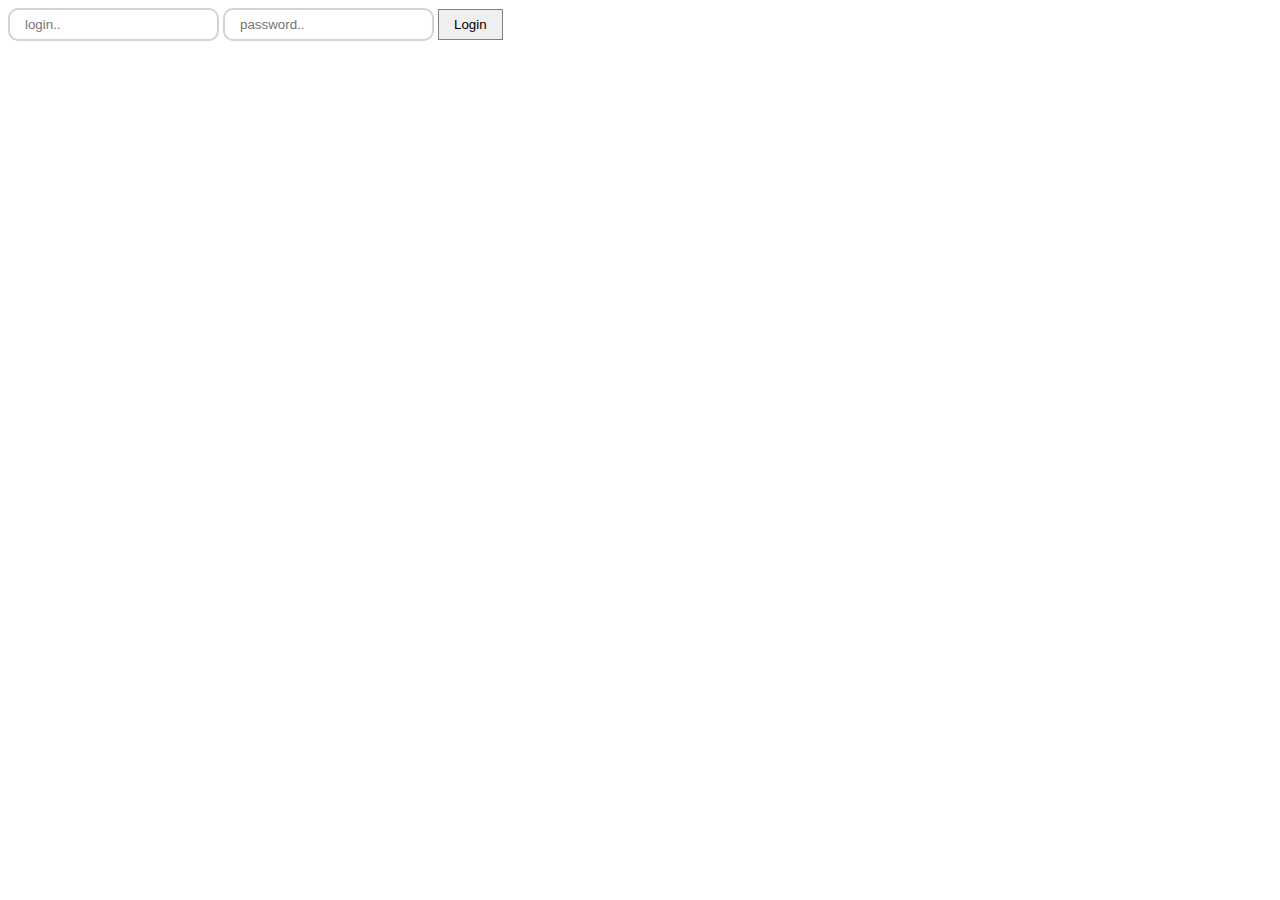
<file: index.html>
<!DOCTYPE html>
<html lang="en">
<head>
    <meta charset="UTF-8">
    <meta name="viewport" content="width=device-width, initial-scale=1.0">
    <meta http-equiv="X-UA-Compatible" content="ie=edge">
    <link rel="stylesheet" href="index.css">
    <title>Register</title>
</head>
<body>
    <input type="text" id="login" placeholder="login..">
    <input type="password" id="passw" placeholder="password..">
    <button id="submit">Login</button>
    <script src="app.js"></script>
</body>
</html>
</file>
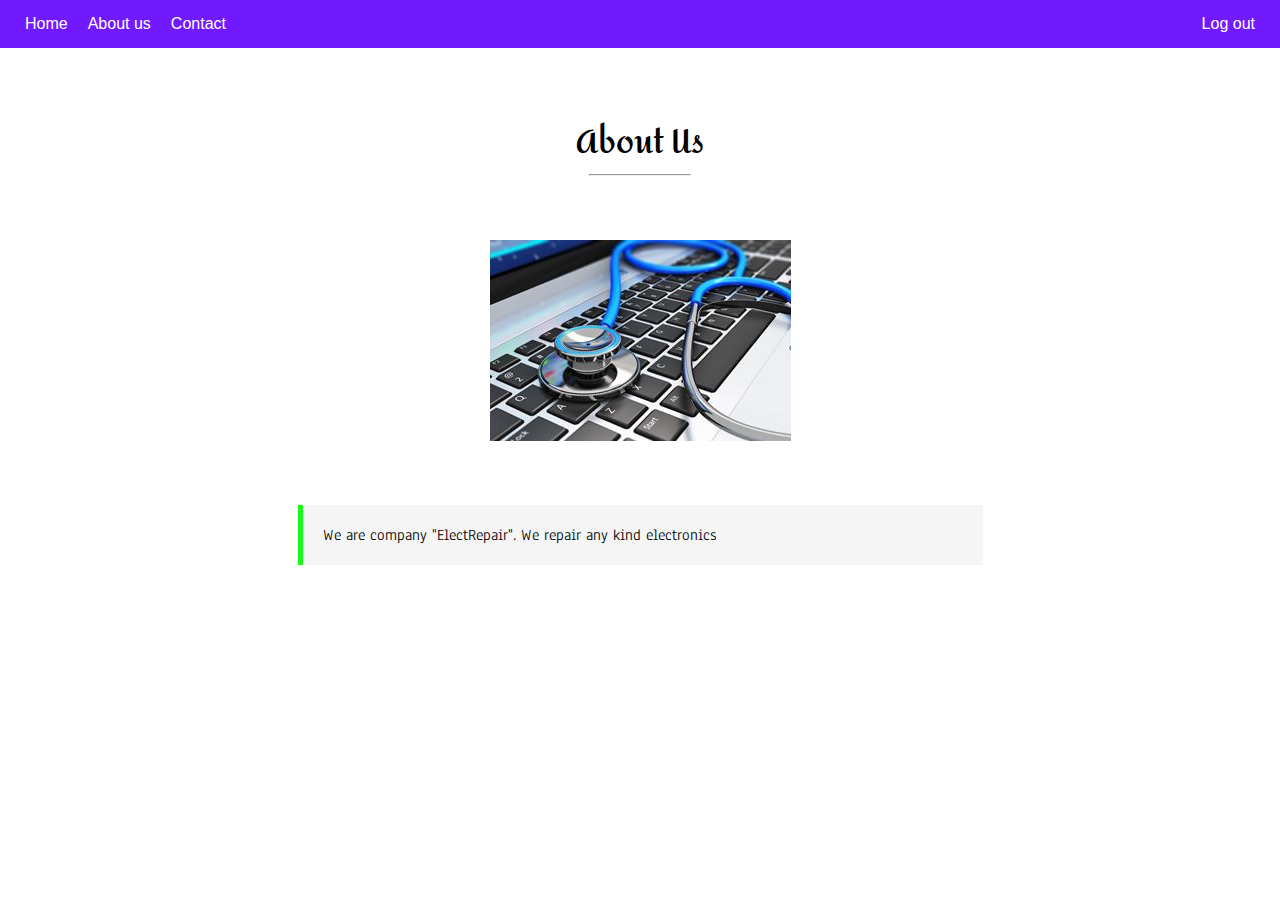
<file: about-us/about-us.html>
<!DOCTYPE html>
<html lang="en">
<head>
    <meta charset="UTF-8">
    <meta name="viewport" content="width=device-width, initial-scale=1.0">
    <link href='https://fonts.googleapis.com/css?family=Amita' rel='stylesheet'>
    <link href='https://fonts.googleapis.com/css?family=Anaheim' rel='stylesheet'>
    <link rel="stylesheet" href="about-us.css">
    <meta http-equiv="X-UA-Compatible" content="ie=edge">
    <title>Document</title>
</head>
<body>
    
    <div class="header">
        <div class="but-menu">
            <div class="but-header" id="home">
                Home 
            </div>
            <div class="but-header" id="about-us">
                About us
            </div>
            <div class="but-header" id="contact">
                Contact
            </div>
        </div>
        <div class="but-header" id="logout">
            Log out 
        </div>
    </div>

    <h1 class="title">About Us</h1>
    <div class="wrapper-hr">
        <hr>
    </div>

   

    <div class="wrapper-foto">
        <img src="../foto/repair-comp.jpg" alt="Фото ремот компютера">
    </div>
    
    <div class="wrapper-text-about-us">
        <div class="textAboutUs">
            We are company "ElectRepair". We repair any kind electronics
        </div>
    </div>
    </div> 
    
    <script src="about-us.js"></script>

</body>
</html>
</file>
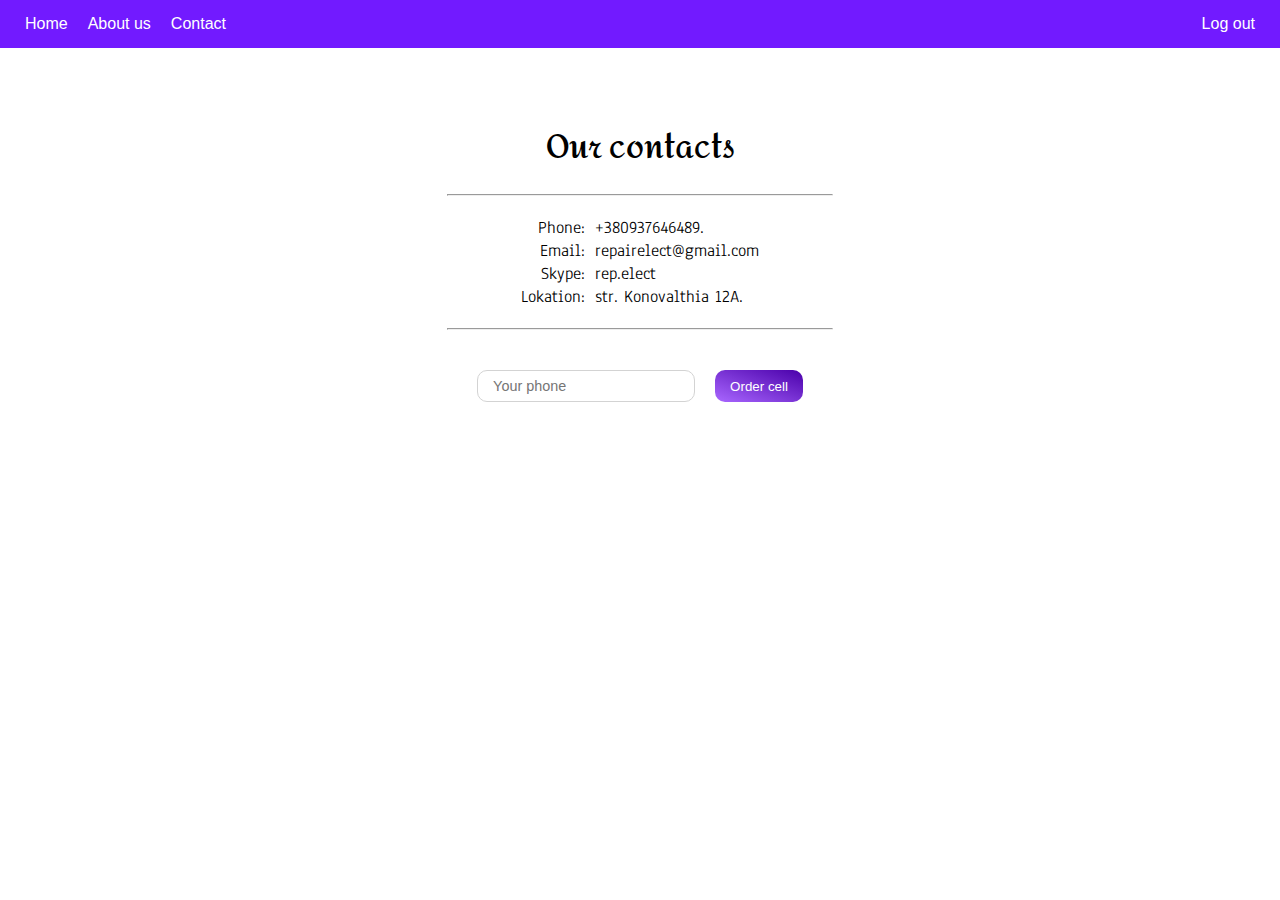
<file: contact/contact.html>
<!DOCTYPE html>
<html lang="en">
<head>
    <meta charset="UTF-8">
    <meta name="viewport" content="width=device-width, initial-scale=1.0">
    <link href='https://fonts.googleapis.com/css?family=Amita' rel='stylesheet'>
    <link href='https://fonts.googleapis.com/css?family=Anaheim' rel='stylesheet'>
    <link rel="stylesheet" href="contact.css">
    <meta http-equiv="X-UA-Compatible" content="ie=edge">
    <title>Document</title>
</head>
<body>
    
    <div class="header">
            <div class="but-menu">
                <div class="but-header" id="home">
                    Home 
                </div>
                <div class="but-header" id="about-us">
                    About us
                </div>
                <div class="but-header" id="contact">
                    Contact
                </div>
            </div>
            <div class="but-header" id="logout">
                Log out 
            </div>
        </div>
    
        <h1 class="title">Our contacts</h1>
        <div class="wrapper-hr">
            <hr>
        </div>

        <div class="conteinr-contact-data">
            <div class="prefixes">
                <span>Phone:</span>
                <span>Email:</span>
                <span>Skype:</span>
                <span>Lokation:</span>
            </div>
            <div class="contact-data">
                <span>+380937646489.</span>
                <span>repairelect@gmail.com</span>
                <span>rep.elect</span>
                <span>str. Konovalthia 12A.</span>
            </div>
        </div>

        <div class="wrapper-hr">
            <hr>
        </div>

        <div class="wrapper">
            <input type="text" id="phone" placeholder="Your phone">
            <button class="but-order">Order cell</button>
        </div>
        
        
        <script src="contact.js"></script>

</body>
</html>
</file>
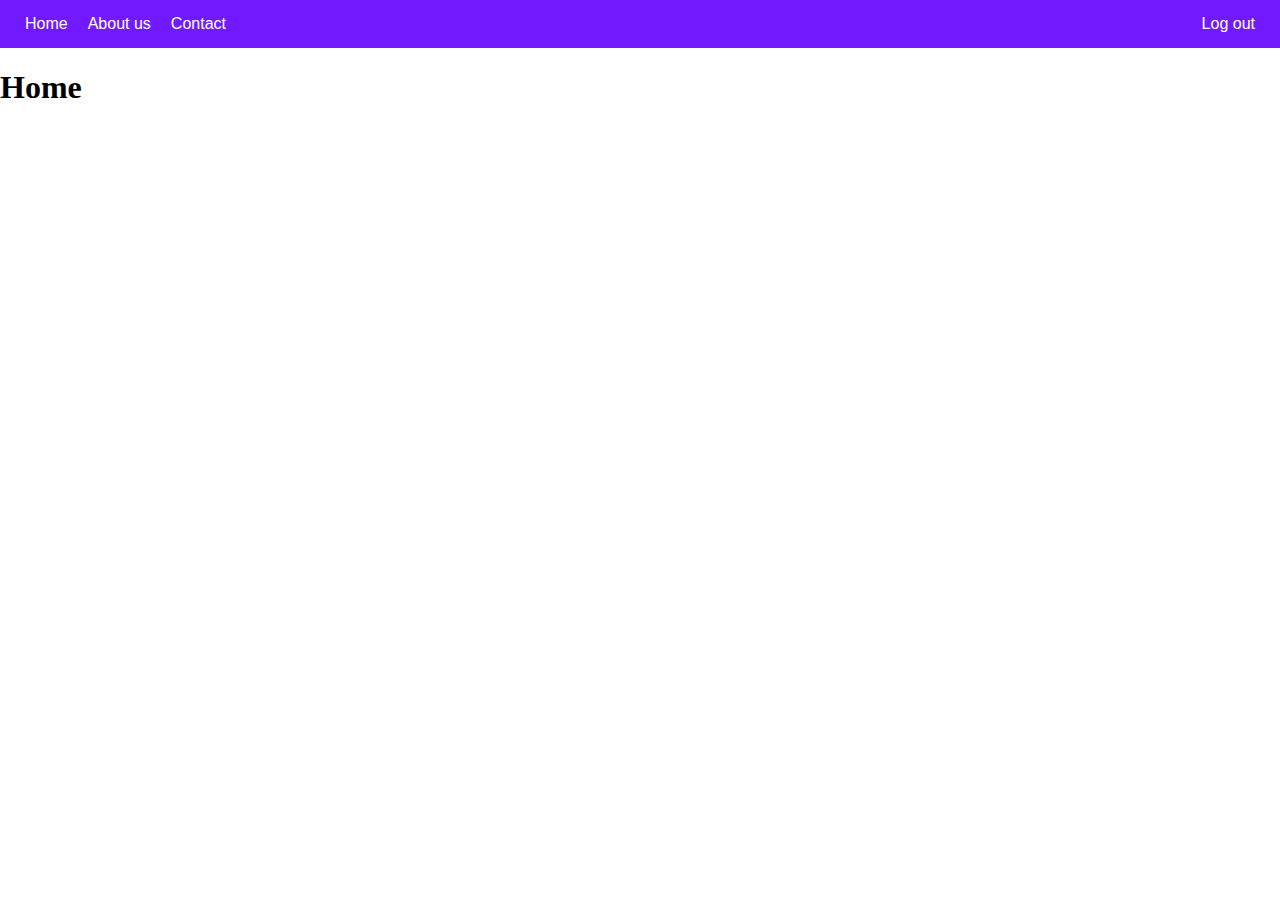
<file: home/home.html>
<!DOCTYPE html>
<html lang="en">
<head>
    <meta charset="UTF-8">
    <meta name="viewport" content="width=device-width, initial-scale=1.0">
    <link rel="stylesheet" href="home.css">
    <meta http-equiv="X-UA-Compatible" content="ie=edge">
    <title>Home</title>
</head>
<body>
    
    <div class="header">
        <div class="but-menu">
            <div class="but-header" id='home'>
                Home 
            </div>
            <div class="but-header" id="about-us">
                About us
            </div>
            <div class="but-header" id="contact">
                Contact
            </div>
        </div>
        <div class="but-header" id="logout">
            Log out 
        </div>
    </div>

    <h1>Home</h1>

    <script src="home.js"></script>
    
</body>
</html>
</file>
<file: index.css>
input{
    padding: 7px 15px;
    border-radius: 10px;
    border: 2px solid lightgray;
    outline: none;
}
input:focus{
    border-color: rgb(111, 0, 255);
}
button{
    padding: 7px 15px;
    border: 1px solid gray;
    outline: none;
    cursor: pointer;
}
</file>
<file: about-us/about-us.css>
body,html{
    margin: 0px;
}

.header{
    width: calc(100% - 30px);
    height: auto;
    padding: 5px 15px;
    background: rgb(114, 26, 255);
    color: white;
    display: flex;
    justify-content: space-between;
}
.but-header{
    padding: 10px;
    font-family: Ubuntu, sans-serif;
    font-weight: 100;
    cursor: pointer;
}
.but-header:hover{
    color: lightgray;
}

.but-menu{
    display: flex;
}

/* The end header */

.title{
    text-align: center;
    margin-top: 64px;
    font-family: 'Amita';
    margin-bottom: 0px;
}

.wrapper-hr{
    width: 100%;
    display: flex;
    justify-content: center;
}

hr{
    width: 100px;
    margin: 0px;
}

.textAboutUs{
    width: 50%;
    display: flex;
    padding: 20px;
    border-left: 5px solid rgb(26, 250, 26);
    margin-top: 64px;
    border-bottom: 30px;
    background: rgba(0,0,0,0.04);
    font-family: 'Anaheim';
}

.wrapper-text-about-us{
    width: 100%;
    height: auto;
    display: flex;
    justify-content: center;
}

.wrapper-foto{
    width: 100%;
    margin-top: 64px;
    display: flex;
    justify-content: center;
}
</file>
<file: contact/contact.css>
body,html{
    margin: 0px;
}

.header{
    width: calc(100% - 30px);
    height: auto;
    padding: 5px 15px;
    background: rgb(114, 26, 255);
    color: white;
    display: flex;
    justify-content: space-between;
}
.but-header{
    padding: 10px;
    font-family: Ubuntu, sans-serif;
    font-weight: 100;
    cursor: pointer;
}
.but-header:hover{
    color: lightgray;
}

.but-menu{
    display: flex;
}

/* The end header */

.title{
    margin-top: 64px;
    margin-bottom: 0px;
    height: auto;
    padding: 5px 15px;
    display: flex;
    justify-content: center;
    font-family: 'Amita'
}

.but-title{
    padding: 10px;
    font-family: Ubuntu, sans-serif;
    font-weight: 100;
    cursor: pointer;
}

.wrapper-hr{
    width: 100%;
    display: flex;
    justify-content: center;
}

.conteinr-contact-data{
    width: calc(100% - 30px);
    padding: 5px 15px;
    display: flex;
    justify-content: center;
}

.contact-data{
    padding: 5px 5px;
    display: flex;
    flex-direction: column;
    font-size: 1.1em;
    font-family: 'Anaheim';
}

.wrapper-hr{
    width: 100%;
    display: flex;
    justify-content: center;
}

hr{
    padding: 0px;
    margin: 10px 0px;
    width: 30%;
}

.prefixes{
    padding: 5px 5px;
    display: flex;
    flex-direction: column;
    font-size: 1.1em;
    font-family: 'Anaheim';
}

.prefixes>span{
    text-align: end;
}

.wrapper{
    margin-top: 30px;
    width: 100%;
    display: flex;
    justify-content: center;
}

.but-order{
    margin-left: 10px;
    border: none;
    background: linear-gradient(to right top, rgb(169, 103, 255), rgb(74, 0, 170));
    padding: 7px 15px;
    border-radius: 10px;
    color: white;
    outline: none;
    cursor: pointer;
}

.but-order:hover{
    box-shadow: 0px 2px 2px 0px gray;
}

.but-order:active{
    box-shadow: 0px 0px 0px 0px gray;
    transform: translateY(2px)
}

#phone{
    padding: 7px 15px;
    font-size: 0.9em;
    border-radius: 10px;
    border: 1px solid lightgray;
    outline: none;
    margin-right: 10px;
}

#phone:focus{
    border-color: rgb(111, 0, 255);
}
</file>
<file: home/home.css>
body,html{
    margin: 0px;
}

.header{
    width: calc(100% - 30px);
    height: auto;
    padding: 5px 15px;
    background: rgb(114, 26, 255);
    color: white;
    display: flex;
    justify-content: space-between;
}
.but-header{
    padding: 10px;
    font-family: Ubuntu, sans-serif;
    font-weight: 100;
    cursor: pointer;
}
.but-header:hover{
    color: lightgray;
}

.but-menu{
    display: flex;
}
</file>
